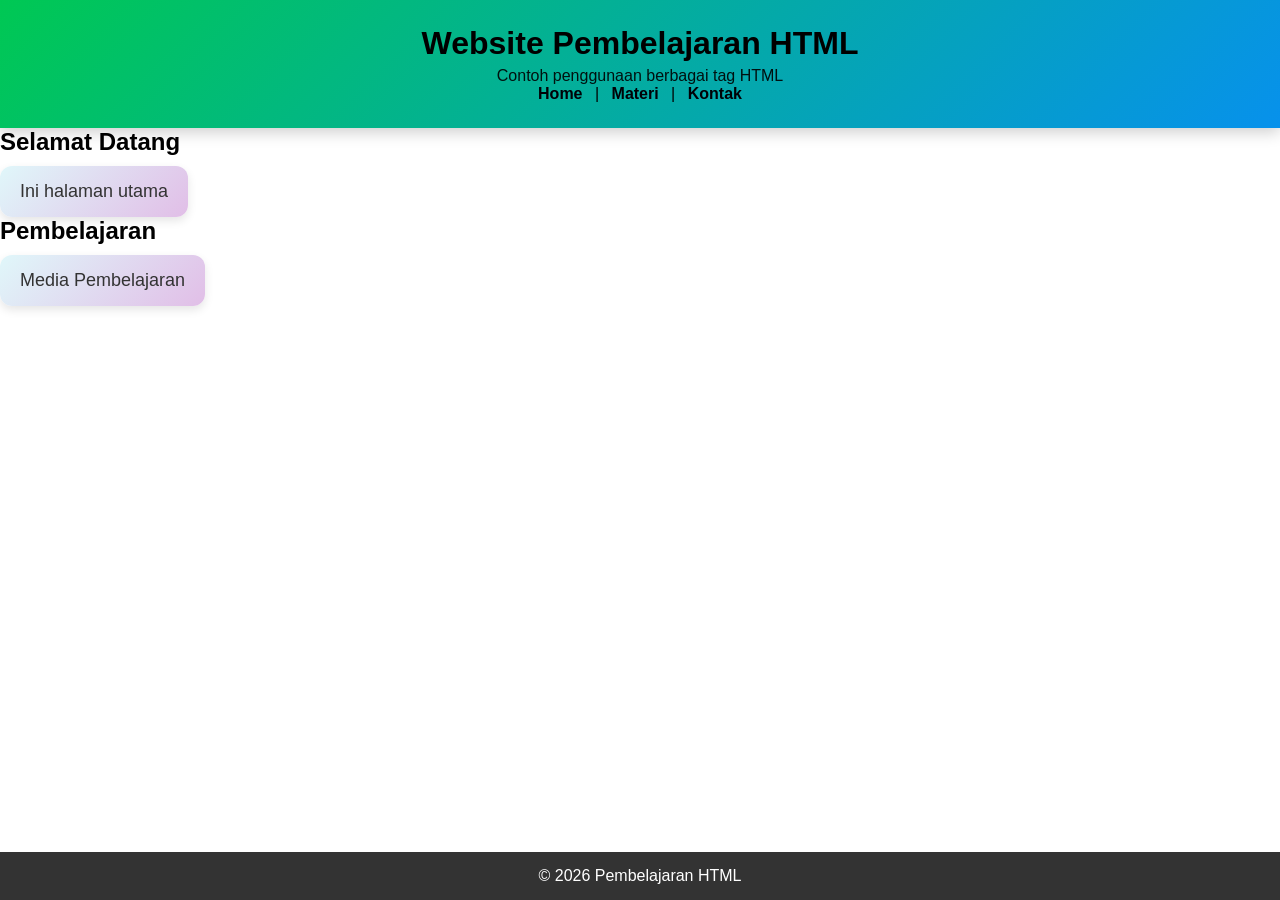
<file: praktikum_1/index.html>
<!DOCTYPE html>
<html lang="id">
<head>
    <link href="https://fonts.googleapis.com/css2?family=Poppins&display=swap" rel="stylesheet">
    <meta charset="UTF-8">
    <title>Website Pembelajaran HTML</title>

    <!-- HUBUNGKAN CSS -->
    <link rel="stylesheet" href="style.css">
</head>

<body>

<!-- HEADER -->
<header class="navbar">
    <h1>Website Pembelajaran HTML</h1>
    <p>Contoh penggunaan berbagai tag HTML</p>

    <nav>
    <a href="index.html">Home</a> |
    <a href="materi.html">Materi</a> |
    <a href="kontak.html">Kontak</a>
</nav>
</header>
<!-- TAMBAHKAN MAIN -->
<main>
       <h2>Selamat Datang</h2>
    <p id="teksHome">Ini halaman utama </p>
    
       <h2>Pembelajaran</h2>
    <p id="teksHome">Media Pembelajaran </p>

</main>

<footer>
    <p>© 2026 Pembelajaran HTML</p>
</footer>

<script>
function validasi() {
    let nama = document.getElementById("nama").value;
    let email = document.getElementById("email").value;

    if (nama.length < 3) {
        document.getElementById("pesan").innerText = "Nama minimal 3 karakter!";
        return false;
    }

    if (!email.includes("@")) {
        document.getElementById("pesan").innerText = "Email tidak valid!";
        return false;
    }

    document.getElementById("pesan").innerText = "Berhasil dikirim!";
    return false;
}
</script>

</body>
</html>
</file>
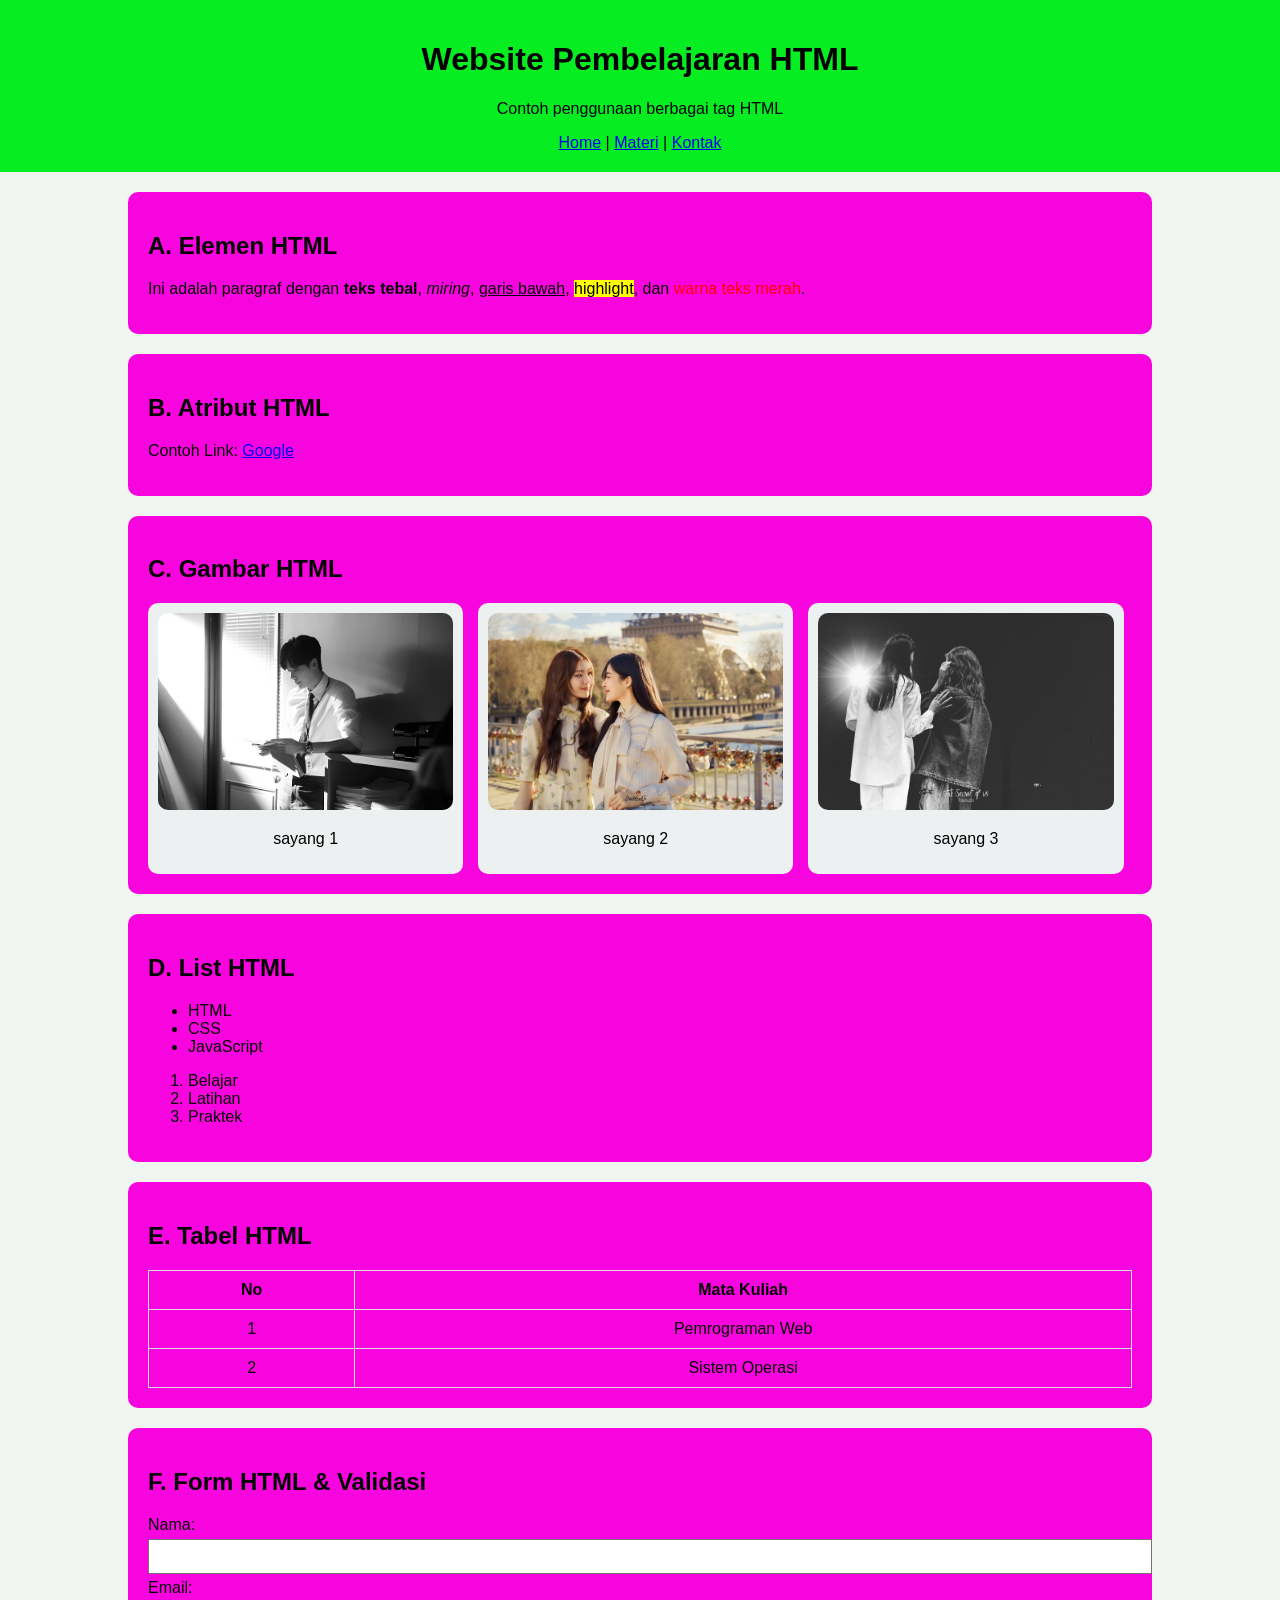
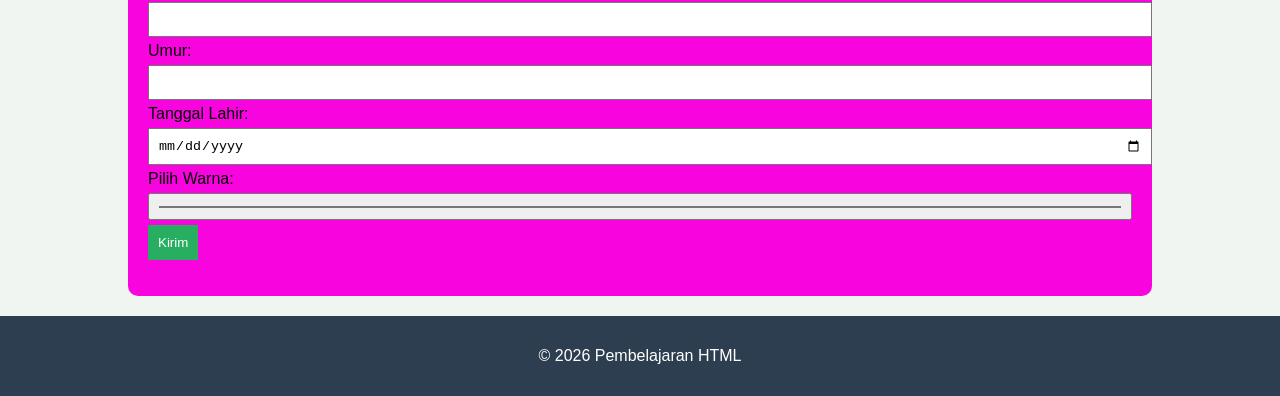
<file: Tugas_Pemrograman Web_Renci Aprilia_2430511040/praktikum_1/index.html>
<!DOCTYPE html>
<html lang="id">
<head>
    <meta charset="UTF-8">
    <title>Website Pembelajaran HTML</title>

    <!-- HUBUNGKAN CSS -->
    <link rel="stylesheet" href="style.css">
</head>

<body>

<!-- HEADER -->
<header class="navbar">
    <h1>Website Pembelajaran HTML</h1>
    <p>Contoh penggunaan berbagai tag HTML</p>

    <nav>
        <a href="#">Home</a> |
        <a href="#">Materi</a> |
        <a href="#">Kontak</a>
    </nav>
</header>

<!-- KONTEN -->
<main class="container">

    <!-- HEADING & PARAGRAF -->
    <section class="card">
        <h2>A. Elemen HTML</h2>
        <p>
            Ini adalah paragraf dengan 
            <b>teks tebal</b>, 
            <i>miring</i>, 
            <u>garis bawah</u>, 
            <mark>highlight</mark>, 
            dan <span style="color:red;">warna teks merah</span>.
        </p>
    </section>

    <!-- LINK -->
    <section class="card">
        <h2>B. Atribut HTML</h2>
        <p>
            Contoh Link:
            <a href="https://google.com" target="_blank">Google</a>
        </p>
    </section>

    <!-- GAMBAR -->
    <section class="card">
        <h2>C. Gambar HTML</h2>

        <div class="gallery">
            <div class="img-box">
                <img src="download (2).jpg">
                <p>sayang 1</p>
            </div>

            <div class="img-box">
                <img src="download (1).jpeg">
                <p>sayang 2</p>
            </div>

            <div class="img-box">
                <img src="download.jpg">
                <p>sayang 3</p>
            </div>
        </div>
    </section>

    <!-- LIST -->
    <section class="card">
        <h2>D. List HTML</h2>

        <ul>
            <li>HTML</li>
            <li>CSS</li>
            <li>JavaScript</li>
        </ul>

        <ol>
            <li>Belajar</li>
            <li>Latihan</li>
            <li>Praktek</li>
        </ol>
    </section>

    <!-- TABEL -->
    <section class="card">
        <h2>E. Tabel HTML</h2>

        <table>
            <tr>
                <th>No</th>
                <th>Mata Kuliah</th>
            </tr>
            <tr>
                <td>1</td>
                <td>Pemrograman Web</td>
            </tr>
            <tr>
                <td>2</td>
                <td>Sistem Operasi</td>
            </tr>
        </table>
    </section>

    <!-- FORM -->
    <section class="card">
        <h2>F. Form HTML & Validasi</h2>

        <form onsubmit="return validasi()">
            <label>Nama:</label>
            <input type="text" id="nama" required>

            <label>Email:</label>
            <input type="email" id="email" required>

            <label>Umur:</label>
            <input type="number" id="umur" required>

            <label>Tanggal Lahir:</label>
            <input type="date" required>

            <label>Pilih Warna:</label>
            <input type="color">

            <button type="submit">Kirim</button>
        </form>

        <p id="pesan" style="color:red;"></p>
    </section>

</main>

<!-- FOOTER -->
<footer>
    <p>© 2026 Pembelajaran HTML</p>
</footer>

<!-- VALIDASI -->
<script>
function validasi() {
    let nama = document.getElementById("nama").value;
    let email = document.getElementById("email").value;

    if (nama.length < 3) {
        document.getElementById("pesan").innerText = "Nama minimal 3 karakter!";
        return false;
    }

    if (!email.includes("@")) {
        document.getElementById("pesan").innerText = "Email tidak valid!";
        return false;
    }

    document.getElementById("pesan").innerText = "Berhasil dikirim!";
    return false;
}
</script>

</body>
</html>
</file>
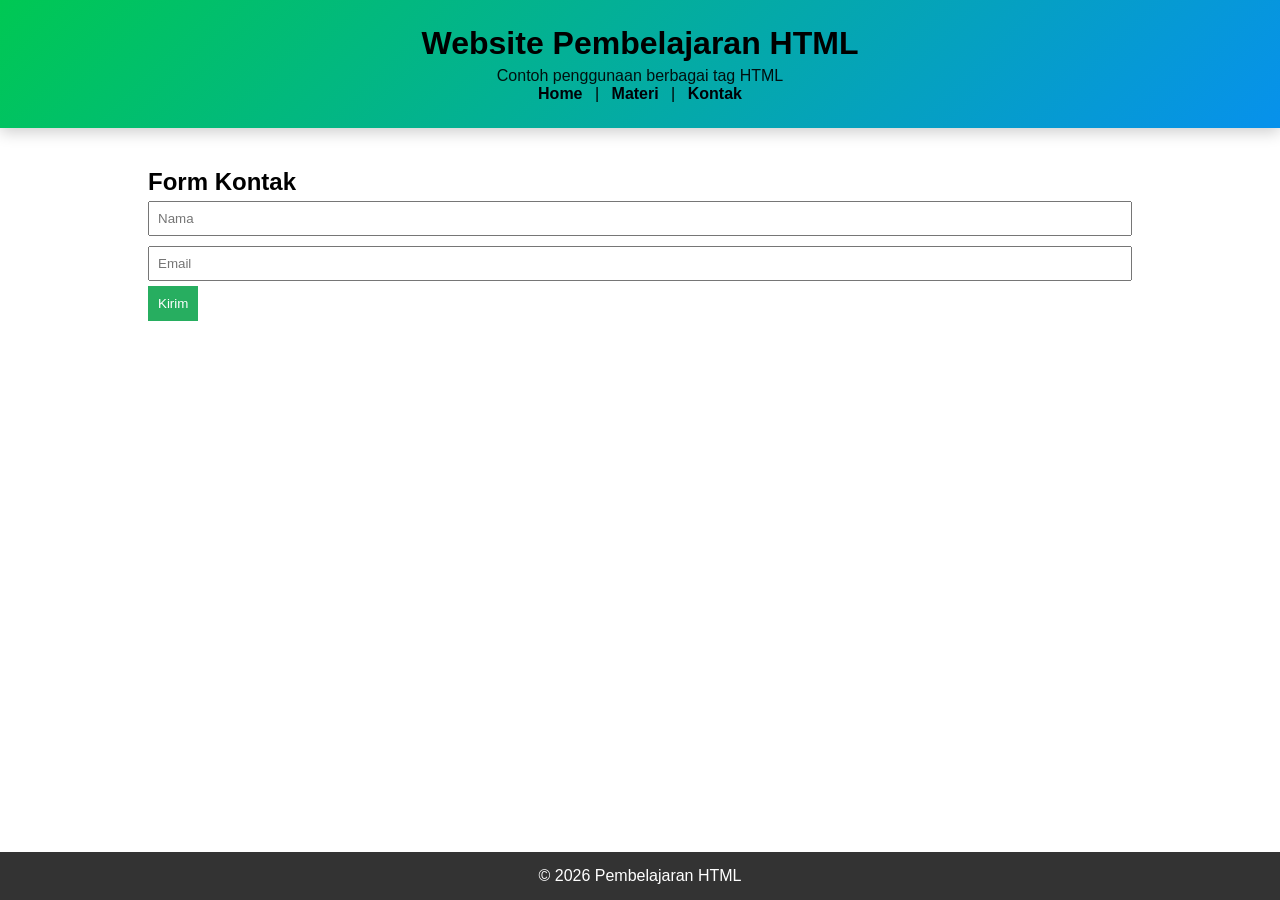
<file: praktikum_1/kontak.html>
<!DOCTYPE html>
<html lang="id">
<head>
    <link href="https://fonts.googleapis.com/css2?family=Poppins&display=swap" rel="stylesheet">
    <meta charset="UTF-8">
    <title>Kontak</title>
    <link rel="stylesheet" href="style.css">
</head>
<body>
<!-- HEADER -->
<header class="navbar">
    <h1>Website Pembelajaran HTML</h1>
    <p>Contoh penggunaan berbagai tag HTML</p>

    <nav>
    <a href="index.html">Home</a> |
    <a href="materi.html">Materi</a> |
    <a href="kontak.html">Kontak</a>
</nav>
</header>

<main class="container">

    <h2>Form Kontak</h2>

    <form id="formSaya">
        <input type="text" id="nama" placeholder="Nama">
        <input type="email" id="email" placeholder="Email">
        <button type="submit">Kirim</button>
    </form>

    <p id="pesan"></p>

</main>
<footer>
    <p>© 2026 Pembelajaran HTML</p>
</footer>
<script src="script.js"></script>
</body>
</html>
</file>
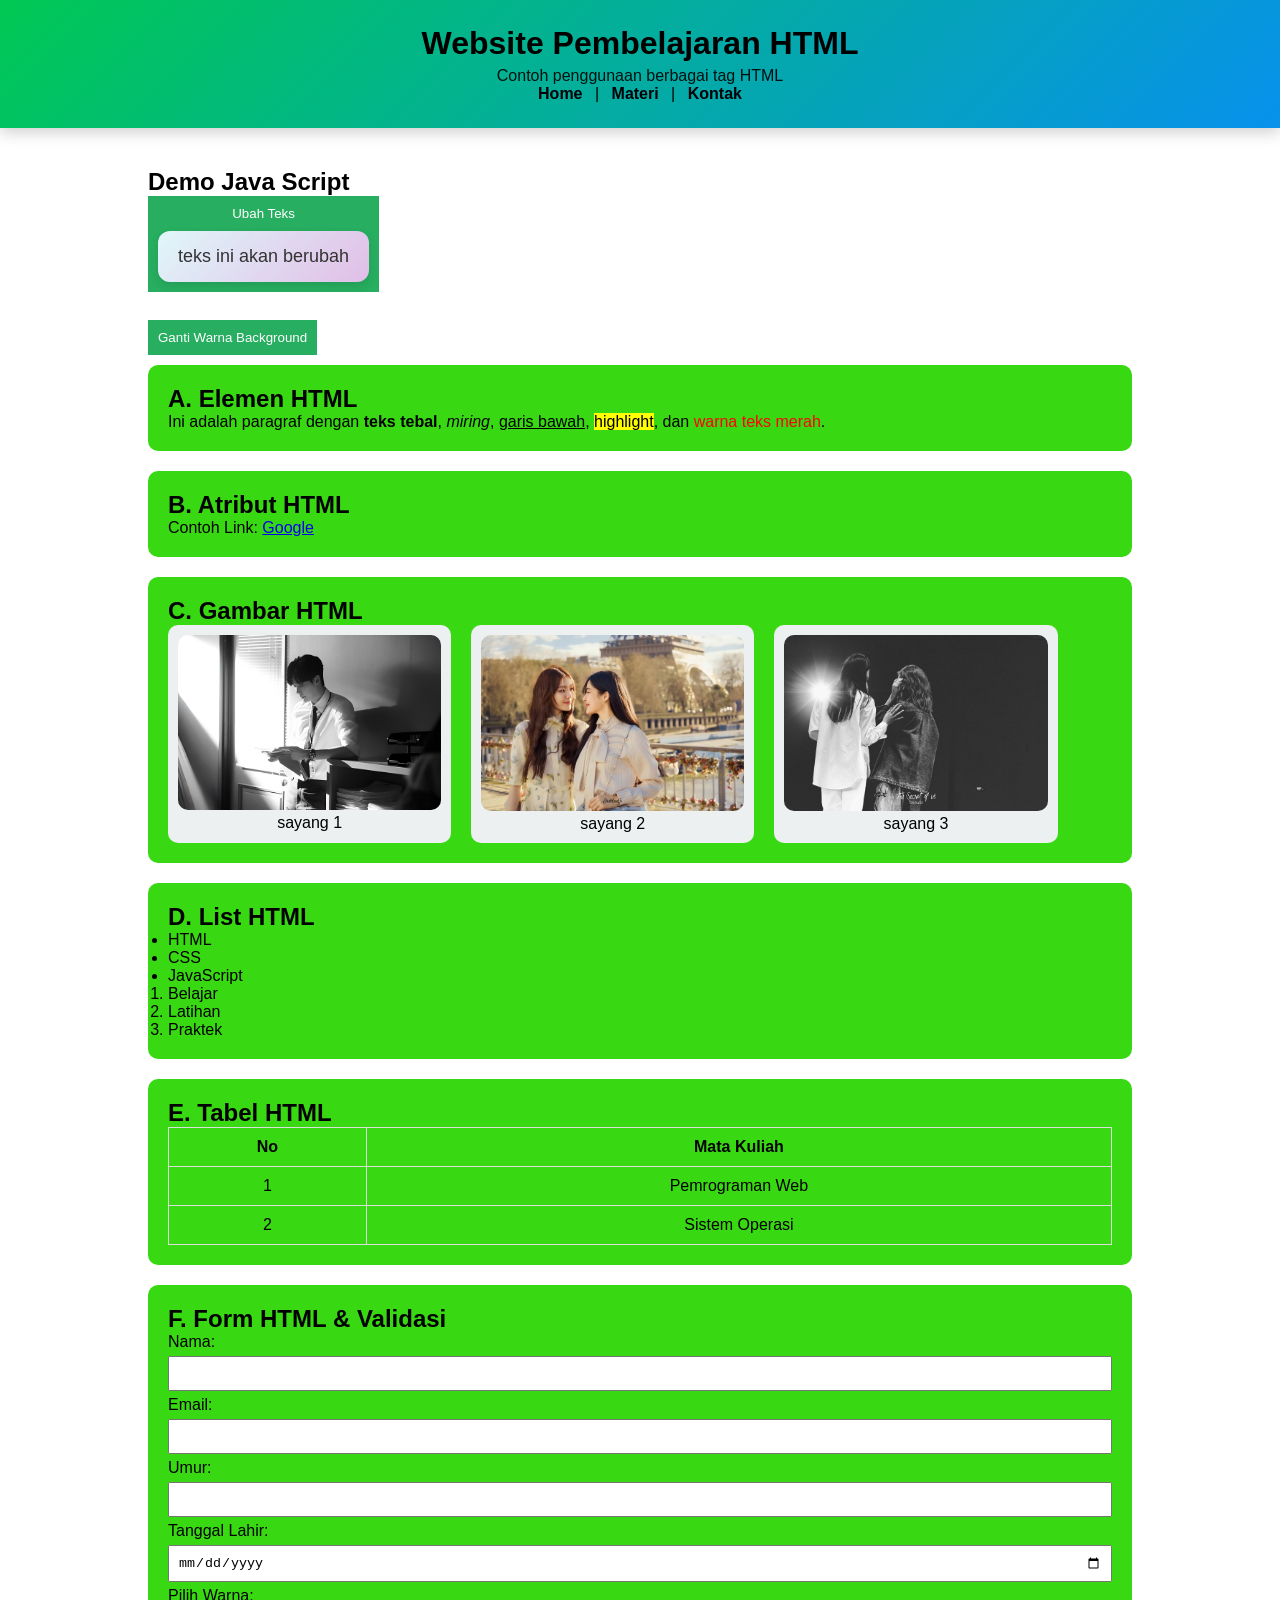
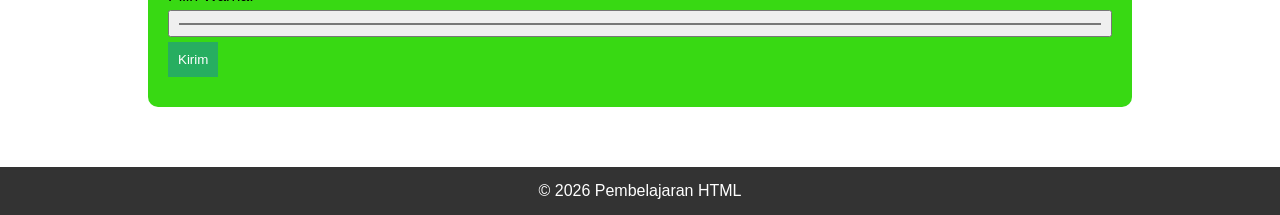
<file: praktikum_1/materi.html>
<!DOCTYPE html>
<html lang="id">
    
<head>
    <link href="https://fonts.googleapis.com/css2?family=Poppins&display=swap" rel="stylesheet">
    <link rel="stylesheet" href="style.css">
    <meta charset="UTF-8">
    <title>Materi</title>
    <link rel="stylesheet" href="style.css">

</head>
<!-- HEADER -->
<header class="navbar">
    <h1>Website Pembelajaran HTML</h1>
    <p>Contoh penggunaan berbagai tag HTML</p>

    <nav>
    <a href="index.html">Home</a> |
    <a href="materi.html">Materi</a> |
    <a href="kontak.html">Kontak</a>
</nav>
</header>
<body>

 <!-- KONTEN -->
<main class="container">
<h2>Demo Java Script</h2>

    <button onclick="document.getElementById('teksHome').innerHTML='Teks berhasil diubah!'">
        Ubah Teks
        <p id="teksHome">teks ini akan berubah</p>
    </button>

    <br><br>

    <button onclick="document.body.style.backgroundColor='lightgreen'">
        Ganti Warna Background
    </button>

    <!-- HEADING & PARAGRAF -->
    <section class="card">
        <h2>A. Elemen HTML</h2>
        <p>
            Ini adalah paragraf dengan 
            <b>teks tebal</b>, 
            <i>miring</i>, 
            <u>garis bawah</u>, 
            <mark>highlight</mark>, 
            dan <span style="color:red;">warna teks merah</span>.
        </p>
    </section>

    <!-- LINK -->
    <section class="card">
        <h2>B. Atribut HTML</h2>
        <p>
            Contoh Link:
            <a href="https://google.com" target="_blank">Google</a>
        </p>
    </section>

    <!-- GAMBAR -->
    <section class="card">
        <h2>C. Gambar HTML</h2>

        <div class="gallery">
            <div class="img-box">
                <img src="download (2).jpg">
                <p>sayang 1</p>
            </div>

            <div class="img-box">
                <img src="download (1).jpeg">
                <p>sayang 2</p>
            </div>

            <div class="img-box">
                <img src="download.jpg">
                <p>sayang 3</p>
            </div>
        </div>
    </section>

    <!-- LIST -->
    <section class="card">
        <h2>D. List HTML</h2>

        <ul>
            <li>HTML</li>
            <li>CSS</li>
            <li>JavaScript</li>
        </ul>

        <ol>
            <li>Belajar</li>
            <li>Latihan</li>
            <li>Praktek</li>
        </ol>
    </section>

    <!-- TABEL -->
    <section class="card">
        <h2>E. Tabel HTML</h2>

        <table>
            <tr>
                <th>No</th>
                <th>Mata Kuliah</th>
            </tr>
            <tr>
                <td>1</td>
                <td>Pemrograman Web</td>
            </tr>
            <tr>
                <td>2</td>
                <td>Sistem Operasi</td>
            </tr>
        </table>
    </section>

    <!-- FORM -->
    <section class="card">
        <h2>F. Form HTML & Validasi</h2>

        <form onsubmit="return validasi()">
            <label>Nama:</label>
            <input type="text" id="nama" required>

            <label>Email:</label>
            <input type="email" id="email" required>

            <label>Umur:</label>
            <input type="number" id="umur" required>

            <label>Tanggal Lahir:</label>
            <input type="date" required>

            <label>Pilih Warna:</label>
            <input type="color">

            <button type="submit">Kirim</button>
        </form>

        <p id="pesan" style="color:red;"></p>
    </section>

</main>
<footer>
    <p>© 2026 Pembelajaran HTML</p>
</footer>
<script src="script.js"></script>
</body>
</html>
</file>
<file: praktikum_1/style.css>
body {
    font-family: Arial;
    margin: 0;
    background:  #e0e3e6, #06eb21;
}

/* HEADER / NAVBAR AESTHETIC */
.navbar {
    background: linear-gradient(135deg, #00c853, #0791ec);
    padding: 25px 20px;
    text-align: center;
    color: rgb(0, 0, 0);

    /* efek modern */
    box-shadow: 0 4px 15px rgba(0,0,0,0.2);

    /* biar lebih halus */
    backdrop-filter: blur(5px);
}

/* JUDUL */
.navbar h1 {
    font-size: 32px;
    margin-bottom: 5px;
}

/* SUBTEKS */
.navbar p {
    font-size: 16px;
    opacity: 0.9;
}

/* NAV LINK */
.navbar a {
    color: rgb(1, 1, 6);
    text-decoration: none;
    font-weight: bold;
    margin: 0 8px;
    transition: 0.3s;
}

/* HOVER LINK */
.navbar a:hover {
    color: #000;
    background: white;
    padding: 5px 10px;
    border-radius: 8px;
}

/* CONTAINER */
.container {
    width: 80%;
    margin: 20px auto;
}

/* CARD */
.card {
    background: rgb(56, 217, 19);
    padding: 20px;
    margin-bottom: 20px;
    border-radius: 10px;
}

/* TABLE */
table {
    width: 100%;
    border-collapse: collapse;
}

th, td {
    padding: 10px;
    border: 1px solid #ddd;
    text-align: center;
}

/* FORM */
input {
    width: 100%;
    padding: 8px;
    margin: 5px 0;
}

button {
    padding: 10px;
    background: #27ae60;
    color: white;
    border: none;
}

/* GALERI */
.gallery {
    display: flex;
    gap: 20px;
    flex-wrap: wrap;
}

.img-box {
    width: 30%;
    background: #ecf0f1;
    padding: 10px;
    border-radius: 10px;
    text-align: center;
    transition: 0.3s;
}

.img-box img {
    width: 100%;
    border-radius: 10px;
}

.img-box:hover {
    transform: scale(1.05);
    box-shadow: 0 5px 15px rgba(0,0,0,0.2);
}

/* FOOTER */
footer {
    background: #2c3e50;
    color: white;
    text-align: center;
    padding: 15px;
}
/* RESET DASAR */
* {
    margin: 0;
    padding: 0;
    box-sizing: border-box;
}

/* AGAR FOOTER SELALU DI BAWAH */
html, body {
    height: 100%;
}

body {
    display: flex;
    flex-direction: column;
}

/* KONTEN UTAMA MENDORONG FOOTER */
.container {
    flex: 1;
    padding: 20px;
}

/* STYLE FOOTER */
footer {
    background: #333;
    color: white;
    text-align: center;
    padding: 10px;
}
/* RESET */
* {
    margin: 0;
    padding: 0;
    box-sizing: border-box;
}

/* BIKIN HALAMAN FULL TINGGI */
html, body {
    height: 100%;
}

/* FLEX LAYOUT */
body {
    display: flex;
    flex-direction: column;
}

/* KONTEN UTAMA NGISI SISA RUANG */
main {
    flex: 1;
}

/* FOOTER */
footer {
    background: #333;
    color: white;
    text-align: center;
    padding: 15px;
}
/* STYLE KHUSUS TEKS HOME */
#teksHome {
    font-size: 18px;
    color: #333;
    background: linear-gradient(135deg, #e0f7fa, #e1bee7);
    padding: 15px 20px;
    border-radius: 12px;
    width: fit-content;
    margin-top: 10px;

    /* efek bayangan */
    box-shadow: 0 4px 10px rgba(0,0,0,0.1);

    /* animasi halus */
    transition: all 0.3s ease;
}

/* efek hover biar interaktif */
#teksHome:hover {
    transform: scale(1.05);
    box-shadow: 0 6px 15px rgba(0,0,0,0.2);
    color: #000;
}
button {
    margin-bottom: 10px;
}
</file>
<file: Tugas_Pemrograman Web_Renci Aprilia_2430511040/praktikum_1/style.css>
body {
    font-family: Arial;
    margin: 0;
    background: #f0f5f1;
}

/* HEADER */
.navbar {
    background: #06ed21;
    padding: 20px;
    text-align: center;
}

/* CONTAINER */
.container {
    width: 80%;
    margin: 20px auto;
}

/* CARD */
.card {
    background: rgb(248, 4, 223);
    padding: 20px;
    margin-bottom: 20px;
    border-radius: 10px;
}

/* TABLE */
table {
    width: 100%;
    border-collapse: collapse;
}

th, td {
    padding: 10px;
    border: 1px solid #ddd;
    text-align: center;
}

/* FORM */
input {
    width: 100%;
    padding: 8px;
    margin: 5px 0;
}

button {
    padding: 10px;
    background: #27ae60;
    color: white;
    border: none;
}

/* GALERI */
.gallery {
    display: flex;
    gap: 15px;
    flex-wrap: wrap;
}

.img-box {
    width: 30%;
    background: #ecf0f1;
    padding: 10px;
    border-radius: 10px;
    text-align: center;
    transition: 0.3s;
}

.img-box img {
    width: 100%;
    border-radius: 10px;
}

.img-box:hover {
    transform: scale(1.05);
    box-shadow: 0 5px 15px rgba(0,0,0,0.2);
}

/* FOOTER */
footer {
    background: #2c3e50;
    color: white;
    text-align: center;
    padding: 15px;
}
</file>
